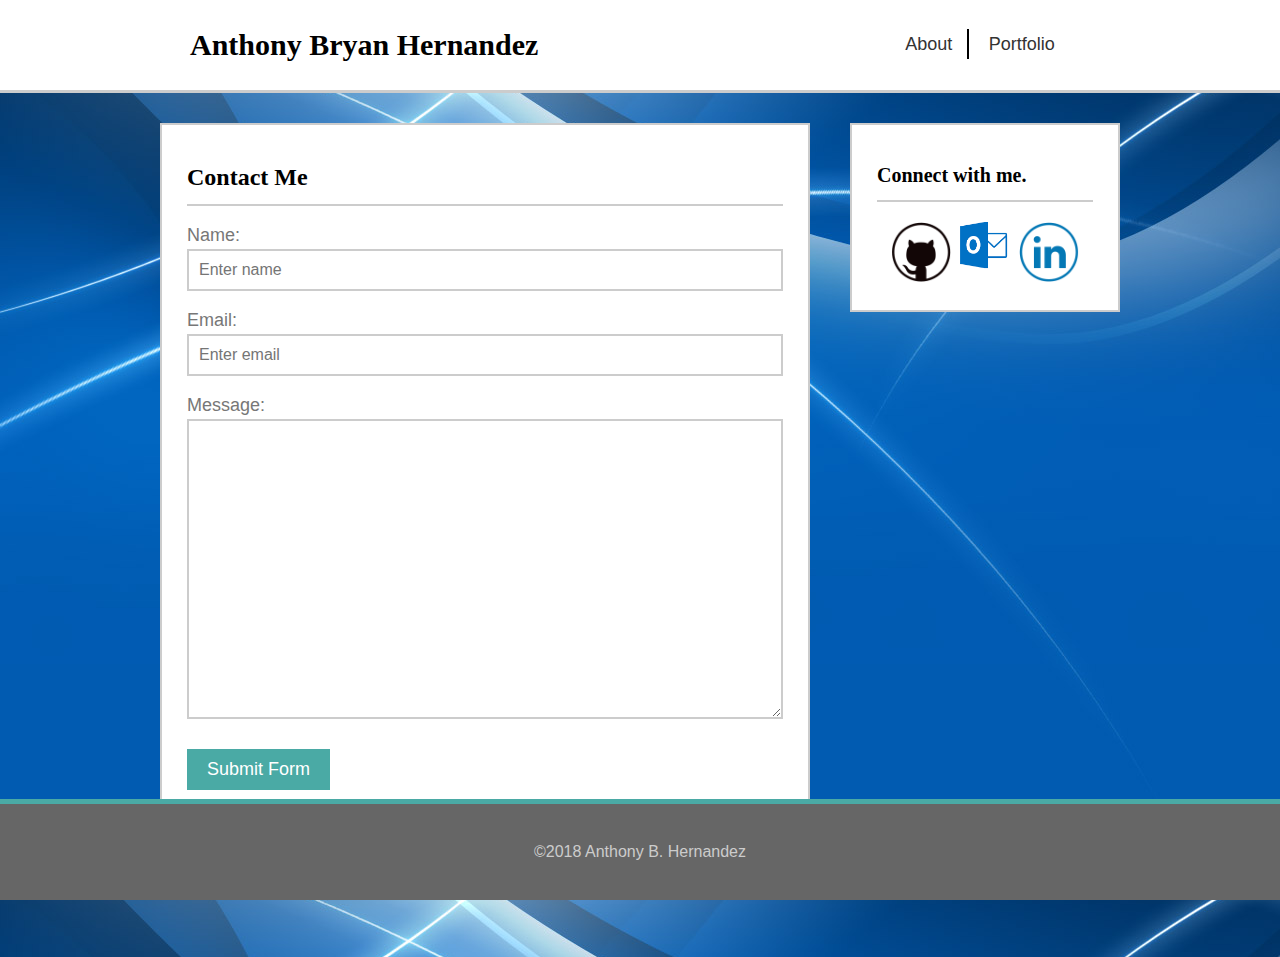
<file: contact.html>
<!DOCTYPE html>
<html lang="en">

<head>
  <meta charset="UTF-8">
  <meta name="viewport" content="width=device-width, initial-scale=1.0">
  <meta http-equiv="X-UA-Compatible" content="ie=edge">
  <title>Contact | Basic Portfolio</title>
  <link rel="stylesheet" href="./assets/css/reset.css">
  <link rel="stylesheet" href="./assets/css/style.css">
</head>

<body>
  <header>
    <div class="wrapper">
      <h1>Anthony Bryan Hernandez</h1>
      <nav>
        <ul>
          <li>
            <a href="index.html">About</a>
          </li>
          <li>
            <a href="portfolio.html">Portfolio</a>
          </li>
        </ul>
      </nav>
    </div>
  </header>

  <div class="wrapper">
    <section id="left-column">
      <h2>Contact Me</h2>

      <form>
        <label for="name">Name:</label>
        <input type="text" name="name" id="form-name" placeholder="Enter name">

        <label for="email">Email:</label>
        <input type="email" name="email" id="form-email" placeholder="Enter email">

        <label for="message">Message:</label>
        <textarea name="message" id="form-message"></textarea>

        <button type="submit">Submit Form</button>
      </form>


    </section>
    <aside id="right-column">
      <h3>Connect with me.</h3>
      <ul>
        <li>
          <a href="#https://github.com/Brownies993" target="_blank">
            <img src="./assets/images/github.png" alt="GitHub" />
          </a>
        </li>
        <li>
          <a href="#abher216@hotmail.com" target="_blank">
            <img src="./assets/images/hotmail.png" alt="Hotmail" />
          </a>
        </li>
        <li>
          <a href="#https://www.linkedin.com/in/anthony-hernandez-4b3a58157/" target="_blank">
            <img src="./assets/images/linkedin.png" alt="LinkedIn" />
          </a>
        </li>
      </ul>
    </aside>
  </div>

  <div class="clearfix"></div>

  <footer>
    &copy;2018 Anthony B. Hernandez
  </footer>

</body>

</html>
</file>
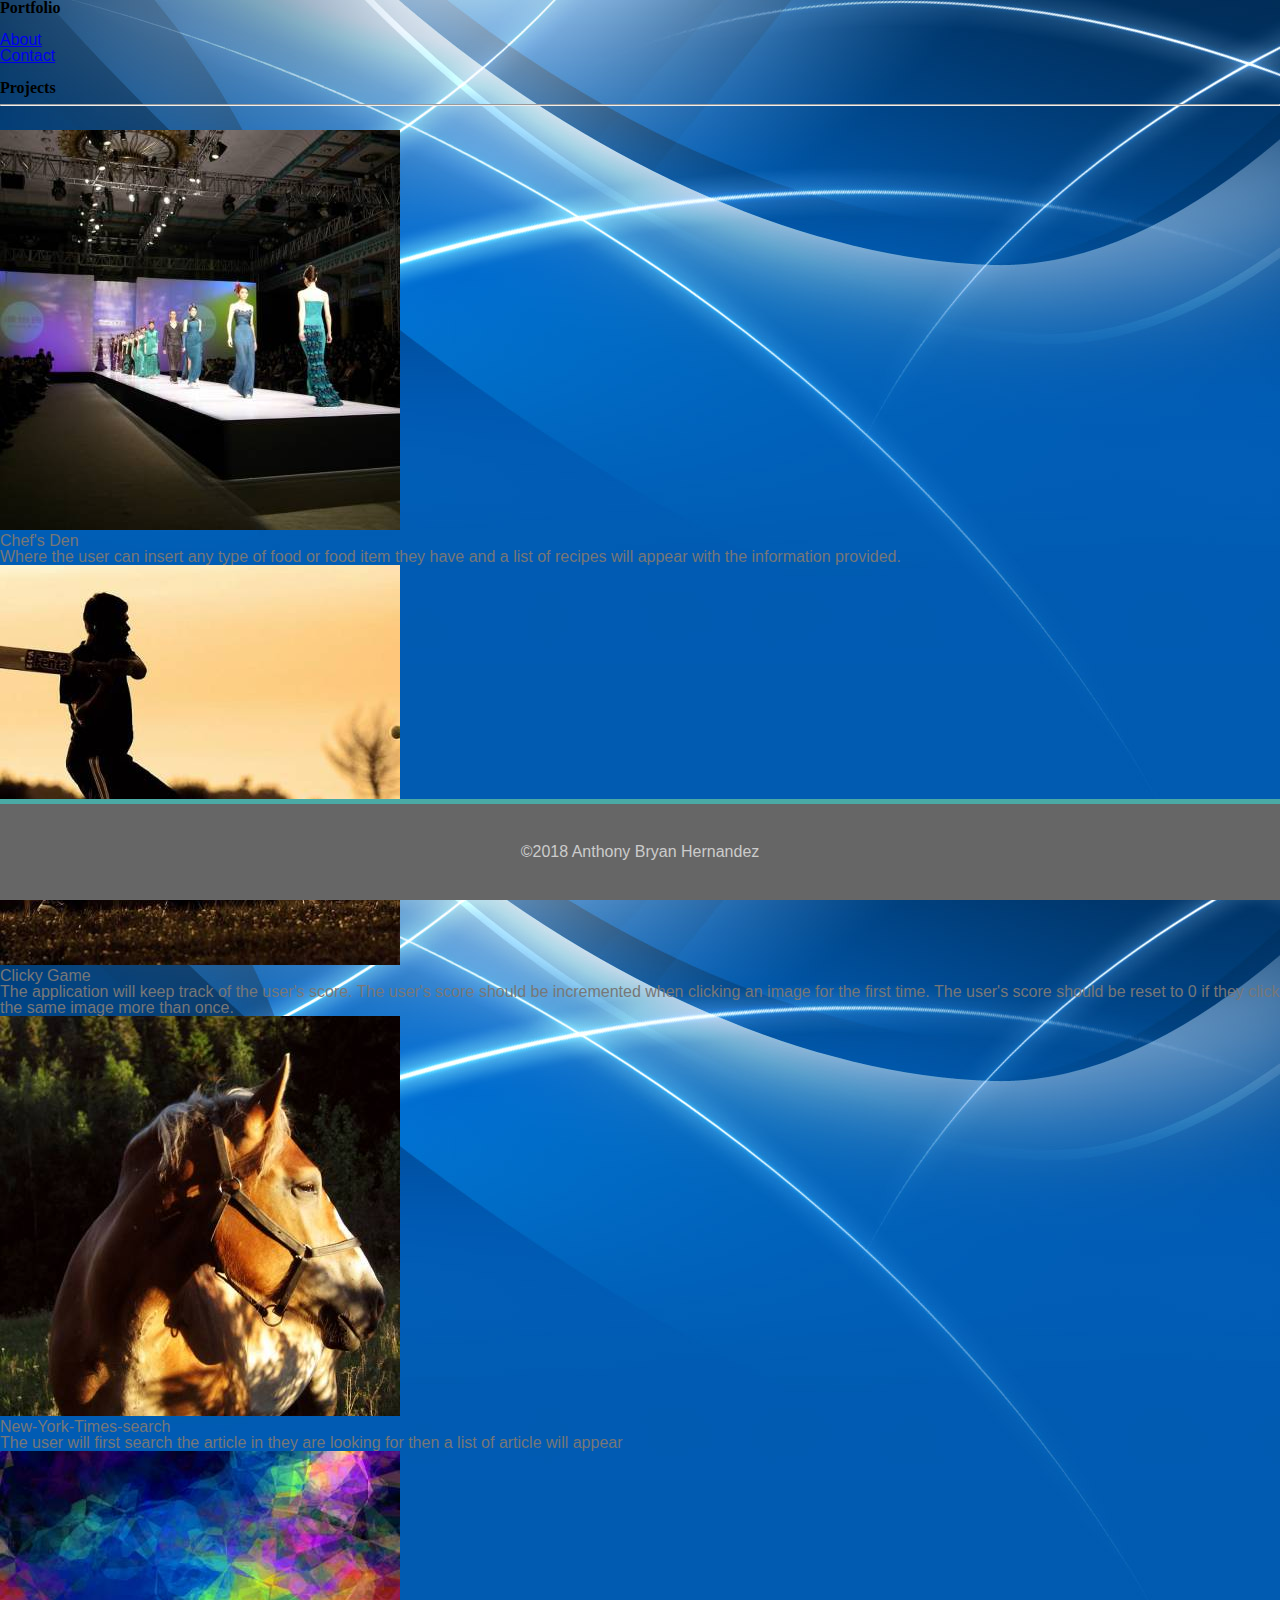
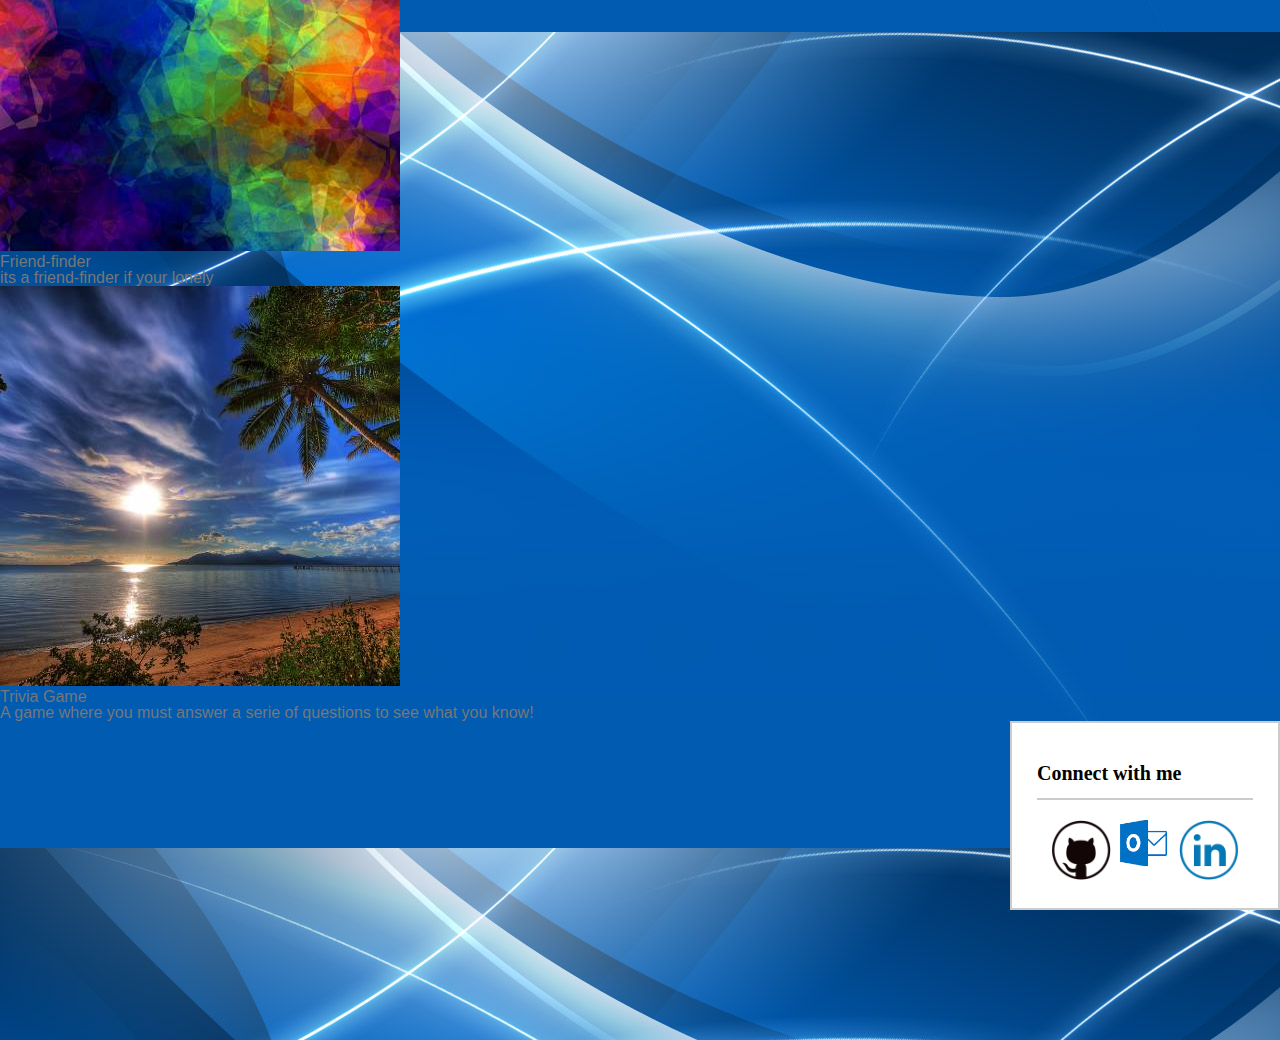
<file: portfolio.html>
<!DOCTYPE html>
<html>
    <head>
        <title>Portfolio</title>
        <link rel="stylesheet" type="text/css" href="./assets/css/reset.css">
        <link rel="stylesheet" type="text/css" href="./assets/css/portfolio.css">
    </head>
    <body>
        <div class="header">
            <div class="header-title">
                <h1>Portfolio</h1>
            </div>
            <br>
            <div class="header-nav">
                <ul>
                    <li>
                        <a href="index.html">About</a>
                    </li>
                    <li>
                        <a href="contact.html">Contact</a>
                    </li>
                </ul>
            </div>
        </div>
        <br>
        <div class="main">
            <div class="content">
                <h1>Projects</h1>
                <hr>
                <br>
                <div class="box-left message">
                    <img src="./assets/images/port1.jpg">
                    <div class="box-label">Chef's Den</div>
                    <div class="messagetext">Where the user can insert any type of 
                        food or food item they have and a list of recipes will 
                        appear with the information provided.
                        </div>
                </div>
                <div class="box-right message">
                    <img src="./assets/images/port2.jpg">
                    <div class="box-label">Clicky Game</div>
                    <div class="messagetext">The application will keep track of the 
                        user's score. The user's score should be incremented when clicking 
                        an image for the first time. The user's score should be reset 
                        to 0 if they click the same image more than once.</div>
                </div>
                <div class="box-left message">
                    <img src="./assets/images/port3.jpg">
                    <div class="box-label">New-York-Times-search</div>
                    <div class="messagetext">The user will first search the article 
                        in they are looking for then a list of article will appear </div>
                </div>
                <div class="box-right message">
                    <img src="./assets/images/port4.jpg">
                    <div class="box-label">Friend-finder</div>
                    <div class="messagetext">its a friend-finder if your lonely</div>
                </div>
                <div class="box-left message">
                    <img src="./assets/images/port6.jpg">
                    <div class="box-label">Trivia Game</div>
                    <div class="messagetext">A game where you must answer a serie of 
                        questions to see what you know!</div>
                </div>
            </div>
            <aside id="right-column">
                    <h3>Connect with me</h3>
                    <ul>
                        <li><a href="#https://github.com/Brownies993" target="_blank"><img src="./assets/images/github.png" alt="GitHub"/></a></li>
                        <li><a href="#abher216@hotmail.com" target="_blank"><img src="./assets/images/hotmail.png" alt="Hotmail"/></a></li>
                        <li><a href="#https://www.linkedin.com/in/anthony-hernandez-4b3a58157/" target="_blank"><img src="./assets/images/linkedin.png" alt="LinkedIn"/></a></li>
                    </ul>
                  </aside>
                  <div class="clearfix"></div>

                  <footer>
                    &copy;2018 Anthony Bryan Hernandez
                  </footer>
    </body>
</html>
</file>
<file: assets/css/style.css>
* {
  box-sizing: border-box;
}

body {
  background: url('../images/11_image.jpg') repeat;
  font-family: Arial, Helvetica, sans-serif;
  overflow: auto;
  color: #777777;
}

h1, h2, h3, h4, h5, h6 {
  font-family: Georgia, 'Times New Roman', Times, serif;
  color: black;
  font-weight: bold;
}

header {
  background: white;
  border-bottom: 3px solid #ccc;
  margin-bottom: 30px;
}

header h1 {
  background: white;
  color: black;
  display: inline-block;
  padding: 30px;
  font-size: 30px;
}

nav {
  width: 280px;
  float:right;
  margin-top: 35px;
  text-align: center;
}


nav ul li {
  display: inline;
}

nav a {
  color: #333;
  font-size: 18px;
  padding: 5px 15px;
  border-right: 2px solid black;
  text-decoration: none;
  transition-duration: .5s;
  transition-property: all;
  transition-timing-function: ease-in-out;
}

nav ul li:last-child a {
  border-right: none;
  padding-right: none;
}

nav a:hover {
  background: #4aaaa5;
  color: white;
}

p {
  font-size: 16px;
  line-height: 22px;
  margin-bottom: 20px;
}

label {
  font-size: 18px;
  display:block;
}

input, textarea {
  width: 100%;
  display: block;
  margin: 5px 0 20px 0;
  border: 2px solid #ccc;
  padding: 10px;
  font-size: 16px;
}

textarea {
  height: 300px;
}

form button {
  background: #4aaaa5;
  color: #fff;
  padding: 10px 20px;
  margin: 10px 0;
  font-size: 18px;
  border: none;
}

footer {
  background: #666;
  border-top: 5px solid #4aaaa5;
  color: #ccc;
  text-align: center;
  padding: 40px;
  margin-top: 30px;
  position: fixed;
  bottom: 0;
  width: 100%;
}

.wrapper {
  width: 960px;
  margin: 0 auto;
}

.inline-img {
  float:left;
  margin: 0 15px 15px 0;
  border: 1px solid #777777;
}

.portfolio-item {
  position: relative; 
  margin-bottom: 20px;
  width: 45%;
  float:left;
  height: 250px;
}

.portfolio-item:nth-of-type(even) {
  float: right;
}

.portfolio-item h4 {
  background: #4aaaa5;
  color: white;
  text-align: center;
  padding: 20px 0;
  width: 100%;
  position: absolute;
  bottom: 15px;
}

.clearfix {
  display: block;
  clear: both; 
  margin-bottom: 130px;
}

#left-column, #right-column {
  background: white;
  padding: 25px;
  border: 2px solid #ccc;
}

#left-column {
  width: 650px;
  float: left;
}

#left-column h2 {
  font-size: 24px;
  padding: 15px 0;
  margin-bottom: 20px;
  border-bottom: 2px solid #ccc;
}

#right-column {
  width: 270px;
  float: right;
}

#right-column h3 {
  font-size: 20px;
  padding: 15px 0;
  margin-bottom: 20px;
  border-bottom: 2px solid #ccc;
}

#right-column ul {
  text-align: center;
}

#right-column ul li {
  display: inline-block;
}

#right-column ul li img {
  width: 60px;
  transition-timing-function: ease-in;
  transition-duration: 1s;
}

#right-column ul li img:hover {
  transform: rotate(360deg) scale(1.1);

}

#port1 {
  background: url('../images/port1.jpg');
  background-size: cover;
  background-repeat: no-repeat;
}

#port2 {
  background: url('../images/port2.jpg');
  background-size: cover;
  background-repeat: no-repeat;
}

#port3 {
  background: url('../images/port3.jpg') ;
  background-size: cover;
  background-repeat: no-repeat;
}

#port4 {
  background: url('../images/port4.jpg') ;
  background-size: cover;
  background-repeat: no-repeat;
}

#port6 {
  background: url('../images/port6.jpg');
  background-size: cover;
  background-repeat: no-repeat;
}
</file>
<file: assets/css/portfolio.css>
* {
  box-sizing: border-box;
}

body {
  background: url('../images/11_image.jpg') repeat;
  font-family: Arial, Helvetica, sans-serif;
  overflow: auto;
  color: #777777;
}

h1, h2, h3, h4, h5, h6 {
  font-family: Georgia, 'Times New Roman', Times, serif;
  color: black;
  font-weight: bold;
}

header h1 {
  background: white;
  color: black;
  display: inline-block;
  padding: 30px;
  font-size: 30px;
}

nav {
  width: 280px;
  float:right;
  margin-top: 35px;
  text-align: center;
}


nav ul li {
  display: inline;
}

nav a {
  color: #333;
  font-size: 18px;
  padding: 5px 15px;
  border-right: 2px solid black;
  text-decoration: none;
  transition-duration: .5s;
  transition-property: all;
  transition-timing-function: ease-in-out;
}

nav ul li:last-child a {
  border-right: none;
  padding-right: none;
}

nav a:hover {
  background: #4aaaa5;
  color: white;
}

p {
  font-size: 16px;
  line-height: 22px;
  margin-bottom: 20px;
}

footer {
  background: #666;
  border-top: 5px solid #4aaaa5;
  color: #ccc;
  text-align: center;
  padding: 40px;
  margin-top: 30px;
  position: fixed;
  bottom: 0;
  width: 100%;
}

.clearfix {
  display: block;
  clear: both; 
  margin-bottom: 130px;
}

 #right-column {
  background: white;
  padding: 25px;
  border: 2px solid #ccc;
}

#right-column {
  width: 270px;
  float: right;
}

#right-column h3 {
  font-size: 20px;
  padding: 15px 0;
  margin-bottom: 20px;
  border-bottom: 2px solid #ccc;
}

#right-column ul {
  text-align: center;
}

#right-column ul li {
  display: inline-block;
}

#right-column ul li img {
  width: 60px;
  transition-timing-function: ease-in;
  transition-duration: 1s;
}

#right-column ul li img:hover {
  transform: rotate(360deg) scale(1.1);

}

#port1 {
  background: url('../images/port1.jpg');
  background-size: cover;
  background-repeat: no-repeat;
}
#port2 {
  background: url('../images/port2.jpg');
  background-size: cover;
  background-repeat: no-repeat;
}
#port3 {
  background: url('../images/port3.jpg') ;
  background-size: cover;
  background-repeat: no-repeat;
}
#port4 {
  background: url('../images/port4.jpg') ;
  background-size: cover;
  background-repeat: no-repeat;
}
#port5 {
  background: url('../images/port5.jpg') ;
  background-size: cover;
  background-repeat: no-repeat;
}
#port6 {
  background: url('../images/port6.jpg');
  background-size: cover;
  background-repeat: no-repeat;
}
</file>
